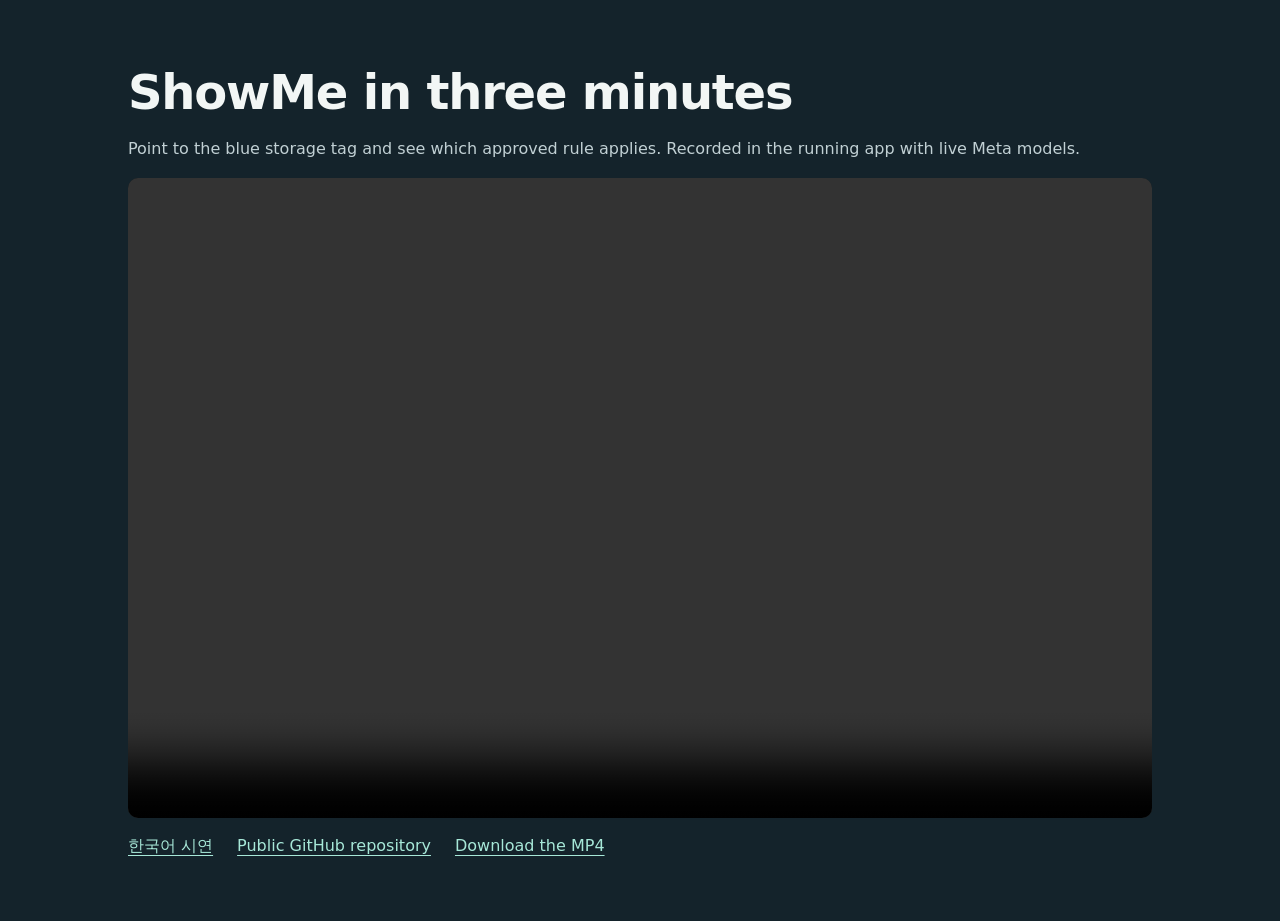
<file: index.html>
<!doctype html>
<html lang="en">
<head>
<meta charset="utf-8">
<meta name="viewport" content="width=device-width, initial-scale=1">
<meta name="description" content="A three-minute ShowMe demo with live Meta models">
<title>ShowMe · Three-minute demo</title>
<style>
  :root { color-scheme: dark; font-family: system-ui, sans-serif; background:#14232b; color:#f2f6f5; }
  body { margin:0; }
  main { max-width: 1024px; margin: 0 auto; padding: clamp(24px, 5vw, 64px) 22px; }
  h1 { margin:0; font-size:clamp(28px,5vw,48px); letter-spacing:-.025em; }
  p { color:#c1d0d4; line-height:1.6; }
  video { display:block; width:100%; aspect-ratio:8/5; background:#0d161b; border-radius:10px; }
  nav { display:flex; flex-wrap:wrap; gap:14px 24px; margin-top:18px; }
  a { color:#a7e8d8; text-underline-offset:4px; }
</style>
</head>
<body>
<main>
  <h1>ShowMe in three minutes</h1>
  <p>Point to the blue storage tag and see which approved rule applies. Recorded in the running app with live Meta models.</p>
  <video controls playsinline preload="metadata" aria-label="ShowMe three-minute demo video">
    <source src="./ShowMe-3min-demo-en.mp4" type="video/mp4">
    <a href="./ShowMe-3min-demo-en.mp4">Open the MP4</a>
  </video>
  <nav aria-label="Demo links">
    <a href="./ko.html" lang="ko">한국어 시연</a>
    <a href="https://github.com/moondh99/showme">Public GitHub repository</a>
    <a href="./ShowMe-3min-demo-en.mp4" download>Download the MP4</a>
  </nav>
</main>
</body>
</html>
</file>
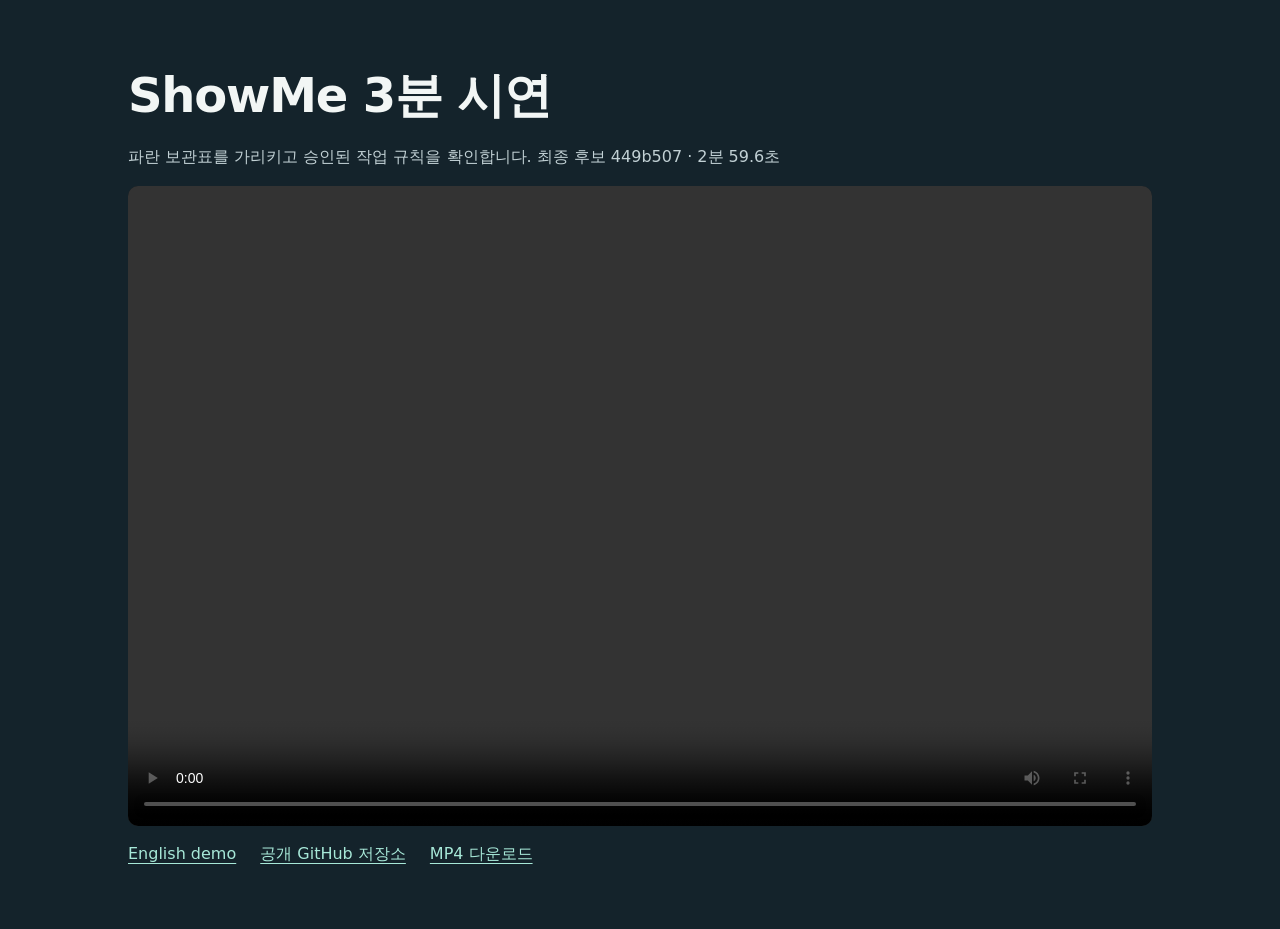
<file: ko.html>
<!doctype html>
<html lang="ko">
<head>
<meta charset="utf-8">
<meta name="viewport" content="width=device-width, initial-scale=1">
<meta name="description" content="ShowMe 최종 후보 버전의 3분 시연 영상">
<title>ShowMe · 3분 시연 영상</title>
<style>
  :root { color-scheme: dark; font-family: system-ui, sans-serif; background:#14232b; color:#f2f6f5; }
  body { margin:0; }
  main { max-width: 1024px; margin: 0 auto; padding: clamp(24px, 5vw, 64px) 22px; }
  h1 { margin:0; font-size:clamp(28px,5vw,48px); letter-spacing:-.025em; }
  p { color:#c1d0d4; line-height:1.6; }
  video { display:block; width:100%; aspect-ratio:8/5; background:#0d161b; border-radius:10px; }
  nav { display:flex; flex-wrap:wrap; gap:14px 24px; margin-top:18px; }
  a { color:#a7e8d8; text-underline-offset:4px; }
</style>
</head>
<body>
<main>
  <h1>ShowMe 3분 시연</h1>
  <p>파란 보관표를 가리키고 승인된 작업 규칙을 확인합니다. 최종 후보 449b507 · 2분 59.6초</p>
  <video controls playsinline preload="metadata" aria-label="ShowMe 3분 시연 영상">
    <source src="./ShowMe-3min-demo.mp4" type="video/mp4">
    <a href="./ShowMe-3min-demo.mp4">MP4 영상 열기</a>
  </video>
  <nav aria-label="시연 자료">
    <a href="./">English demo</a>
    <a href="https://github.com/moondh99/showme">공개 GitHub 저장소</a>
    <a href="./ShowMe-3min-demo.mp4" download>MP4 다운로드</a>
  </nav>
</main>
</body>
</html>
</file>
